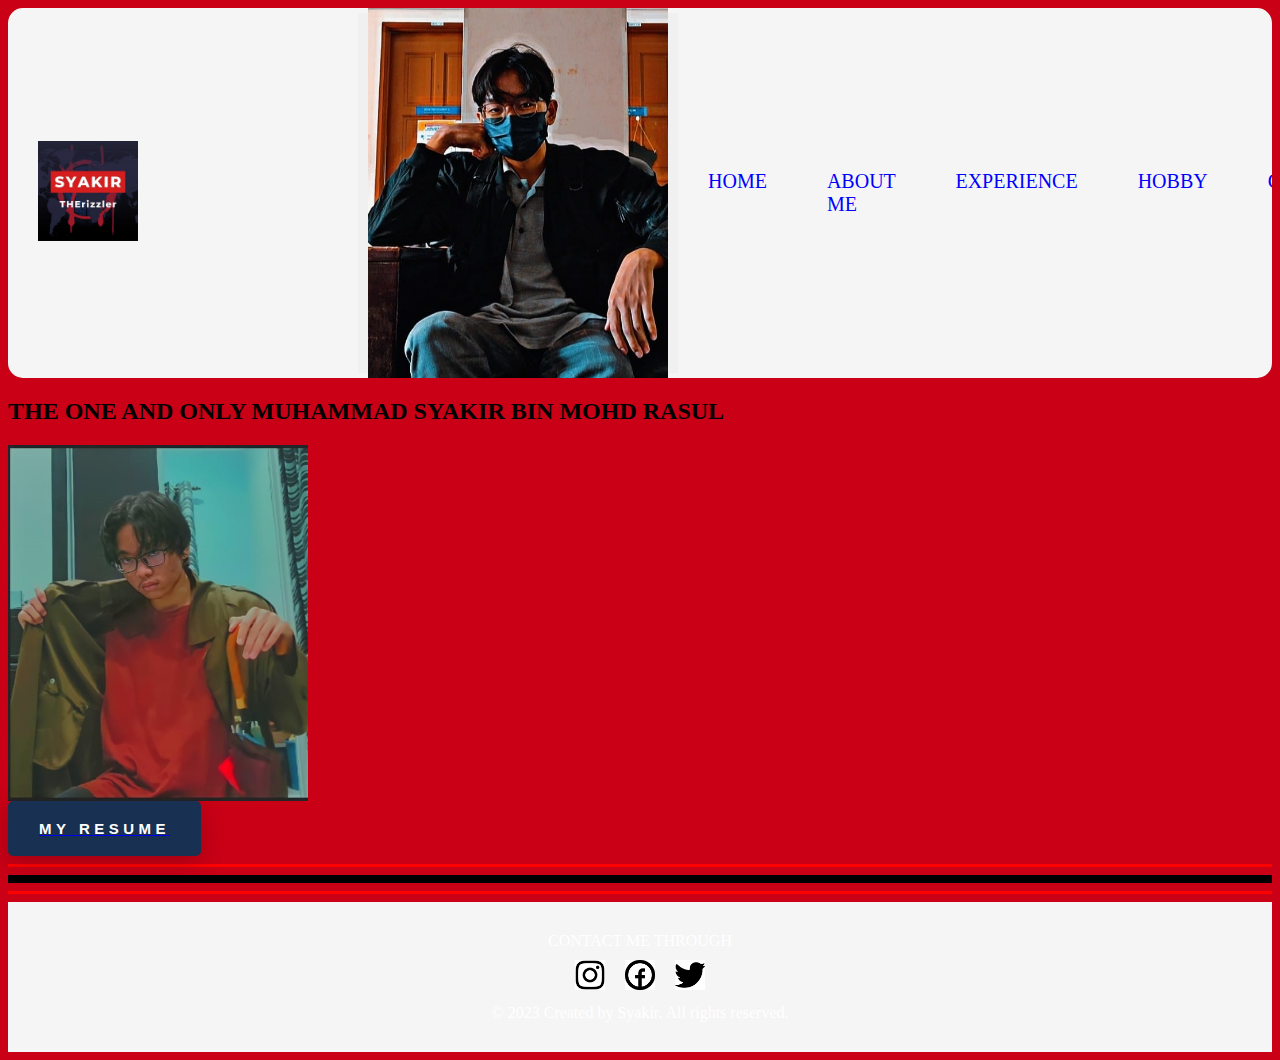
<file: index.html>
<!DOCTYPE html>
<html>
<head>
<style>
* {box-sizing: border-box;}

.text-box {
  position: relative;
  width: 50%;
  max-width: 300px;
}

.image {
  display: block;
  width: 100%;
  height: auto;
}

.overlay {
  position: absolute; 
  bottom: 0; 
  background: rgb(0, 0, 0);
  background: rgba(0, 0, 0, 0.5); 
  color: #f1f1f1; 
  width: 100%;
  transition: .5s ease;
  opacity:0;
  color: white;
  font-size: 20px;
  padding: 20px;
  text-align: center;
}

.container:hover .overlay {
  opacity: 1;
}
</style>
  <body bgcolor="#c90016">
  <title>Home</title>
  <link rel="stylesheet" type="text/css" href="Assest/Css/Styles.css">
  <meta name="viewport" content="width=device-width, initial-scale=1.0">
</head>
<body>
  <!-- Navigation -->
  <nav class="nav-glitch">
    <a href="index.html"><img src="Assest/Logo/Syakir_logo.jpg" class="logo"></a>
<h1>WITH GREAT POWER COMES GREAT RESPONSIBILITY</h1>
<div class="container">
    <div class="gallery">
      <div class="img-box">
    <img src="Assest/Image/Syakir2.jpg" alt="Logo" class="float-image">
</div>
      </div>
    </div>
  </div>
    <ul>
      <li><a href="index.html">HOME</a></li>
      <li><a href="Syakir2.html">ABOUT ME</a></li>
      <li><a href="Syakir3.html">EXPERIENCE</a></li>
      <li><a href="Syakir4.html">HOBBY</a></li>
      <li><a href="Syakir5.html">GALLERY</a></li>
    </ul>
  </nav>
<h2>THE ONE AND ONLY MUHAMMAD SYAKIR BIN MOHD RASUL</h2>

<div class="text-box">
  <img src="Assest\Image\Syakir1.jpg" alt="Avatar" class="image">
  <div class="overlay">My Name is Muhammad Syakir</div>
</div>
<a href="Assest/Pdf/Resume.pdf">
  <button>
    <span>MY RESUME</span>
  </button>
</a>
<hr color="red" size="5">
<hr color="black" size="10">
<hr color="red" size="5">
 <!-- Footer -->
  <footer class="footer-glitch">
<p> CONTACT ME THROUGH </p>
    <ul class="social-icons">
      <li><a href="https://www.instagram.com/syki_48run/"><img src="Assest\Logo\Ig.png" alt="Instagram"></a></li>
      <li><a href="https://www.facebook.com/syakir.macho.33"><img src="Assest\Logo\Facebook.png" alt="Facebook"></a></li>
      <li><a href="https://twitter.com/yuusha_sama11"><img src="Assest\Logo\Twitter.png" alt="WhatsApp"></a></li>
    </ul>
    <p>&copy; 2023 Created by Syakir. All rights reserved.</p>
  </footer>
</body>
</html>
</file>
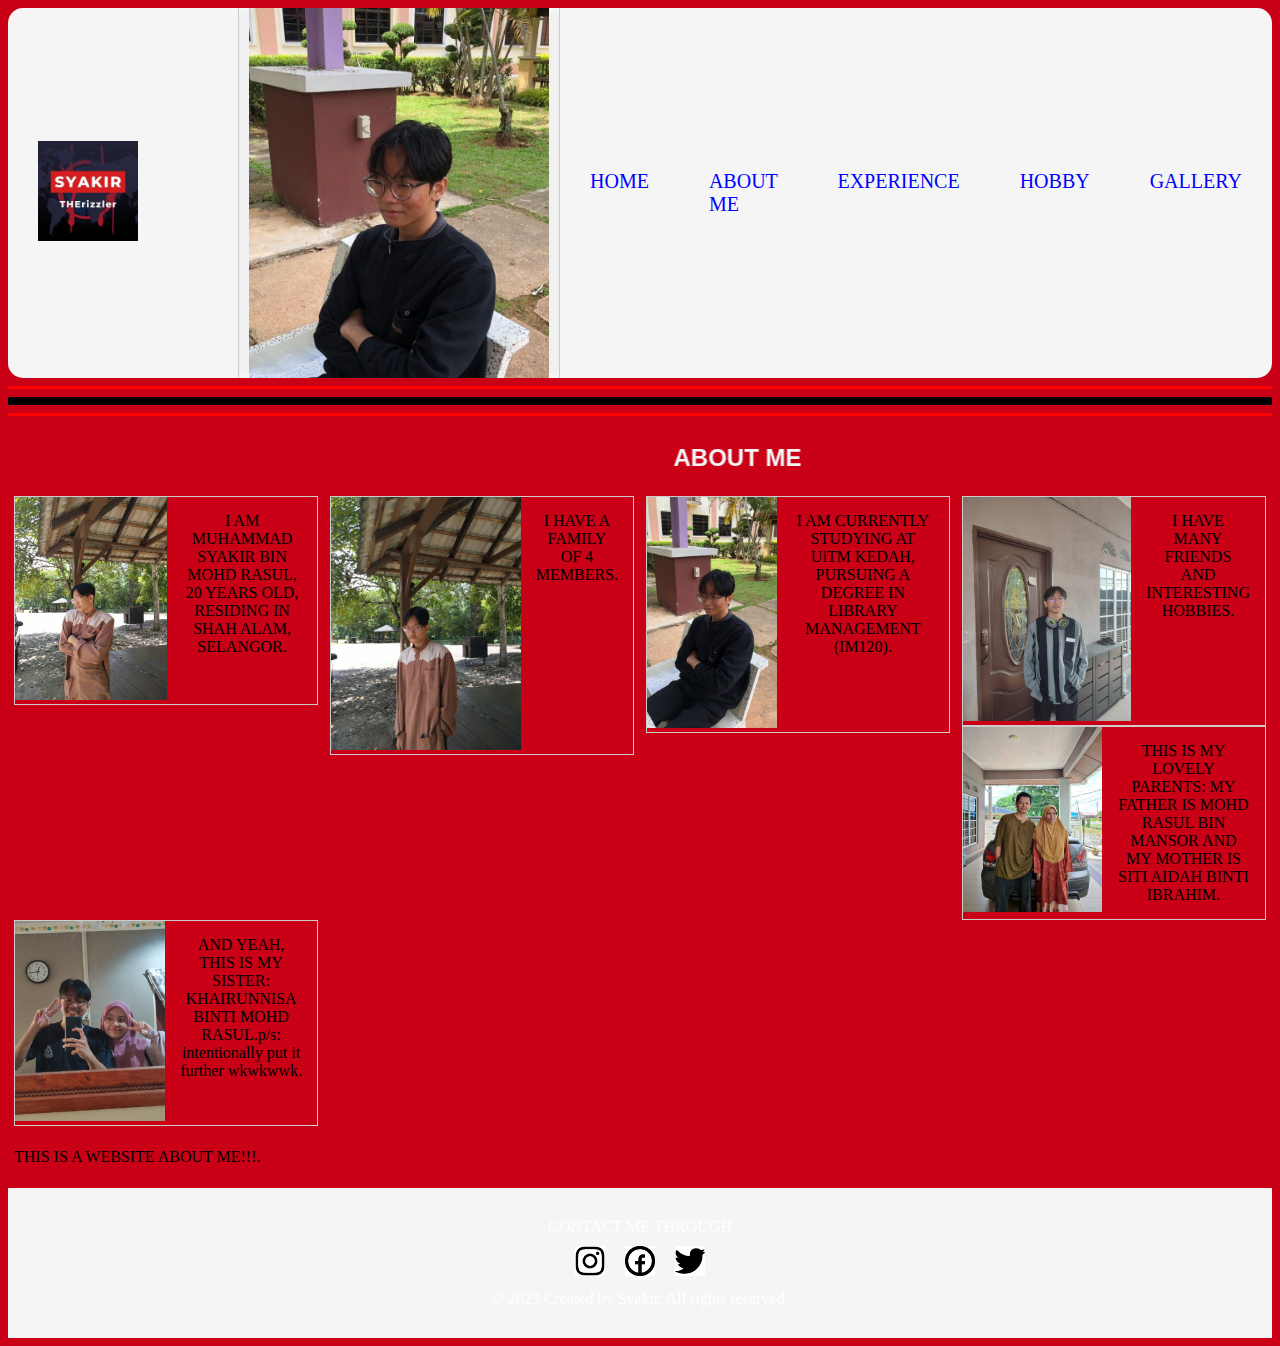
<file: Syakir2.html>
<!DOCTYPE html>
<html>
<style>
div.gallery {
  border: 1px solid #ccc;
}

div.gallery:hover {
  border: 1px solid #777;
}

div.gallery img {
  width: 100%;
  height: auto;
}

div.desc {
  padding: 15px;
  text-align: center;
}

* {
  box-sizing: border-box;
}

.responsive {
  padding: 0 6px;
  float: left;
  width: 24.99999%;
}

@media only screen and (max-width: 700px) {
  .responsive {
    width: 49.99999%;
    margin: 6px 0;
  }
}

@media only screen and (max-width: 500px) {
  .responsive {
    width: 100%;
  }
}

.clearfix:after {
  content: "";
  display: table;
  clear: both;
}
</style>
<head>
  <body bgcolor="#c90016">
  <title>ABOUT ME</title>
  <link rel="stylesheet" type="text/css" href="Assest/Css/Styles.css">
  <meta name="viewport" content="width=device-width, initial-scale=1.0">
</head>
<body>
  <!-- Navigation -->
  <nav class="nav-glitch">
    <a href="index.html"><img src="Assest/Logo/Syakir_logo.jpg" class="logo"></a>
<h1>I SMILE ... TO TRICK THE FEAR INSIDE ME</h1>
<div class="container">
    <div class="gallery">
      <div class="img-box">
    <img src="Assest\Image\Syakir5.jpg" alt="Logo" class="float-image">
</div>
      </div>
    </div>
  </div>
    <ul>
      <li><a href="index.html">HOME</a></li>
      <li><a href="Syakir2.html">ABOUT ME</a></li>
      <li><a href="Syakir3.html">EXPERIENCE</a></li>
      <li><a href="Syakir4.html">HOBBY</a></li>
      <li><a href="Syakir5.html">GALLERY</a></li>
    </ul>
  </nav>
<hr color="red" size="5">
<hr color="black" size="10">
<hr color="red" size="5">
<marquee direction="right" scrollamount="25"> 
<h1> ABOUT ME </h1>
</marquee>
<div class="responsive">
  <div class="gallery">
    <a target="_blank" href="img_5terre.jpg">
      <img src="Assest\Image\Syakir3.jpg" alt="Cinque Terre" width="600" height="400">
    </a>
    <div class="desc">I AM MUHAMMAD SYAKIR BIN MOHD RASUL, 20 YEARS OLD, RESIDING IN SHAH ALAM, SELANGOR.</div>
  </div>
</div>


<div class="responsive">
  <div class="gallery">
    <a target="_blank" href="img_forest.jpg">
      <img src="Assest\Image\Syakir4.jpg" alt="Forest" width="600" height="400">
    </a>
    <div class="desc">I HAVE A FAMILY OF 4 MEMBERS.</div>
  </div>
</div>

<div class="responsive">
  <div class="gallery">
    <a target="_blank" href="img_lights.jpg">
      <img src="Assest\Image\Syakir5.jpg" alt="Northern Lights" width="600" height="400">
    </a>
    <div class="desc">
I AM CURRENTLY STUDYING AT UiTM KEDAH, PURSUING A DEGREE IN LIBRARY MANAGEMENT (IM120).</div>
  </div>
</div>

<div class="responsive">
  <div class="gallery">
    <a target="_blank" href="img_mountains.jpg">
      <img src="Assest\Image\Syakir7.jpg" alt="Mountains" width="600" height="400">
    </a>
    <div class="desc">I HAVE MANY FRIENDS AND INTERESTING HOBBIES.</div>
  </div>
</div>

<div class="responsive">
  <div class="gallery">
    <a target="_blank" href="img_mountains.jpg">
      <img src="Assest\Image\Family2.jpg" alt="Mountains" width="600" height="400">
    </a>
    <div class="desc">THIS IS MY LOVELY PARENTS: MY FATHER IS MOHD RASUL BIN MANSOR AND MY MOTHER IS SITI AIDAH BINTI IBRAHIM.</div>
  </div>
</div>

<div class="responsive">
  <div class="gallery">
    <a target="_blank" href="img_mountains.jpg">
      <img src="Assest\Image\Family1.jpg" alt="Mountains" width="600" height="400">
    </a>
    <div class="desc">AND YEAH, THIS IS MY SISTER: KHAIRUNNISA BINTI MOHD RASUL.p/s: intentionally put it further wkwkwwk.</div>
  </div>
</div>

<div class="clearfix"></div>

<div style="padding:6px;">
  <p>THIS IS A WEBSITE ABOUT ME!!!.</p>
</div>

<!-- Footer -->
  <footer class="footer-glitch">
<p> CONTACT ME THROUGH </p>
    <ul class="social-icons">
      <li><a href="https://www.instagram.com/syki_48run/"><img src="Assest\Logo\Ig.png" alt="Instagram"></a></li>
      <li><a href="https://www.facebook.com/syakir.macho.33"><img src="Assest\Logo\Facebook.png" alt="Facebook"></a></li>
      <li><a href="https://twitter.com/yuusha_sama11"><img src="Assest\Logo\Twitter.png" alt="WhatsApp"></a></li>
    </ul>
    <p>&copy; 2023 Created by Syakir. All rights reserved.</p>
  </footer>
</body>
</html>
</file>
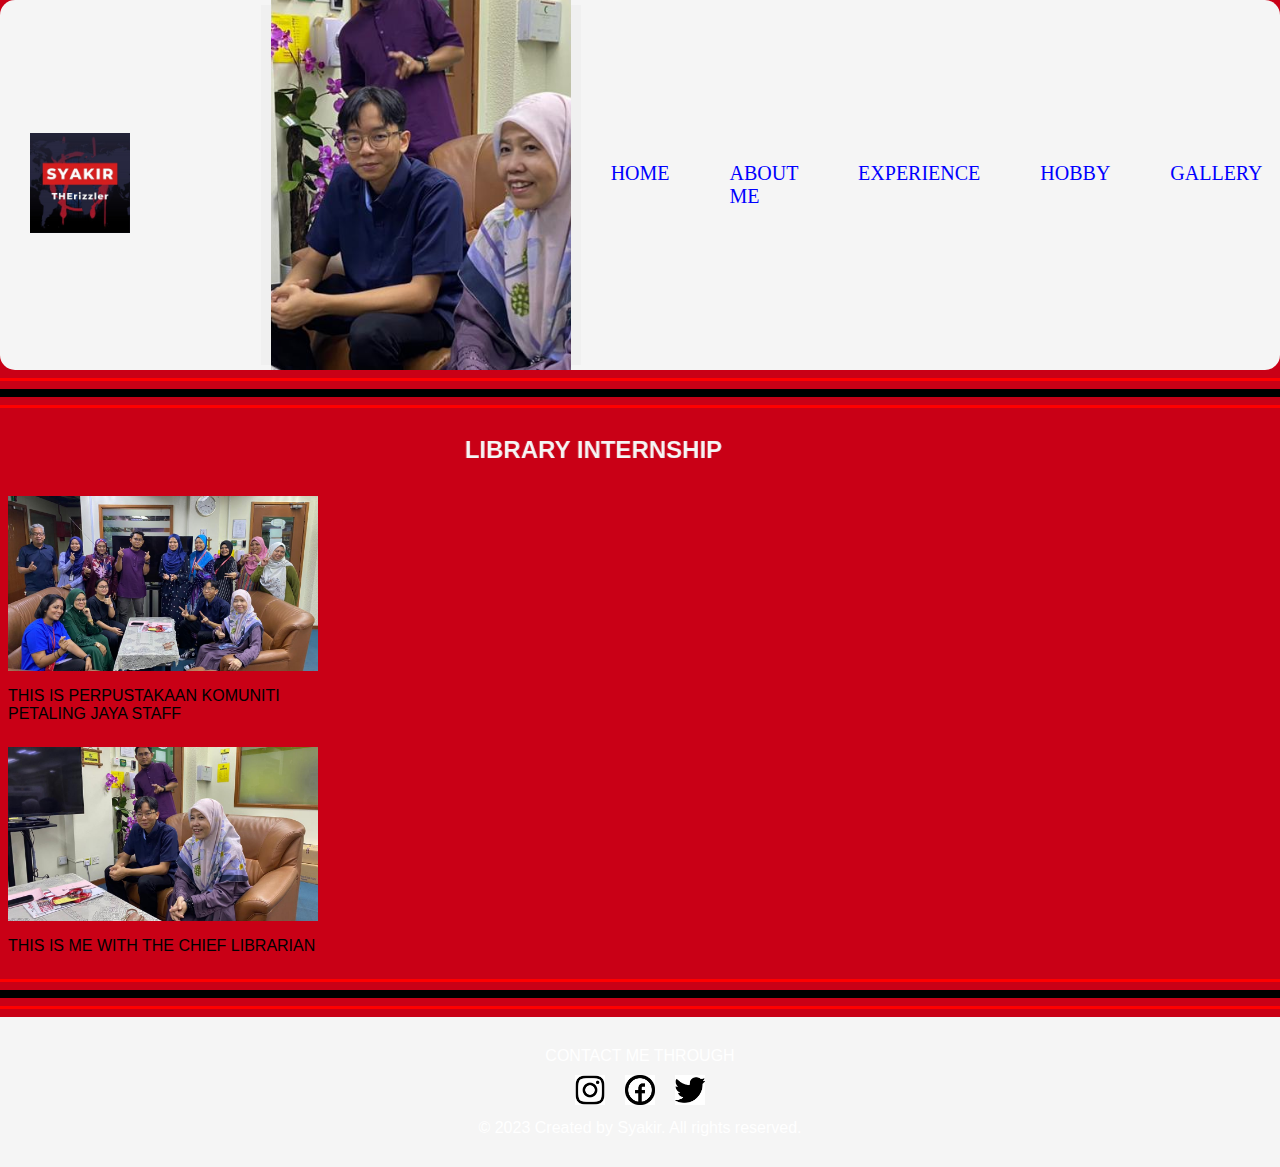
<file: Syakir3.html>
<!DOCTYPE html>
<html>
<style>
* {
  box-sizing: border-box;
}

body {
  margin: 0;
  font-family: Arial;
}

.header {
  text-align: center;
  padding: 32px;
}

.row {
  display: -ms-flexbox; /* IE10 */
  display: flex;
  -ms-flex-wrap: wrap; /* IE10 */
  flex-wrap: wrap;
  padding: 0 4px;
}

.column {
  -ms-flex: 25%; /* IE10 */
  flex: 25%;
  max-width: 25%;
  padding: 0 4px;
}

.column img {
  margin-top: 8px;
  vertical-align: middle;
  width: 100%;
}

@media screen and (max-width: 800px) {
  .column {
    -ms-flex: 50%;
    flex: 50%;
    max-width: 50%;
  }
}

@media screen and (max-width: 600px) {
  .column {
    -ms-flex: 100%;
    flex: 100%;
    max-width: 100%;
  }
}
</style>
<head>
  <body bgcolor="#c90016">
  <title>EXPERIENCE</title>
  <link rel="stylesheet" type="text/css" href="Assest/Css/Styles.css">
  <meta name="viewport" content="width=device-width, initial-scale=1.0">
</head>
<body>
  <!-- Navigation -->
  <nav class="nav-glitch">
    <a href="index.html"><img src="Assest/Logo/Syakir_logo.jpg" class="logo"></a>
<h1>GO BEYOND! PLUS ... ULTRA!</h1>
<div class="container">
    <div class="gallery">
      <div class="img-box">
    <img src="Assest/Image/Syakir6.jpg" alt="Logo" class="float-image">
</div>
      </div>
    </div>
  </div>
    <ul>
      <li><a href="index.html">HOME</a></li>
      <li><a href="Syakir2.html">ABOUT ME</a></li>
      <li><a href="Syakir3.html">EXPERIENCE</a></li>
      <li><a href="Syakir4.html">HOBBY</a></li>
      <li><a href="Syakir5.html">GALLERY</a></li>
    </ul>
  </nav>
<hr color="red" size="5">
<hr color="black" size="10">
<hr color="red" size="5">
<marquee direction="right" scrollamount="25"> 
<h1> LIBRARY INTERNSHIP </h1>
</marquee>
<!--- INSERTING VIDEO --->
<!-- Photo Grid -->
<div class="row"> 
  <div class="column">
    <img src="Assest\Image\Syakir10.jpg" style="width:100%"> <P> THIS IS PERPUSTAKAAN KOMUNITI PETALING JAYA STAFF</P>
    <img src="Assest\Image\Syakir11.jpg" style="width:100%"> <P> THIS IS ME WITH THE CHIEF LIBRARIAN </P>
  </div>
</div>
<hr color="red" size="5">
<hr color="black" size="10">
<hr color="red" size="5">
<!-- Footer -->
  <footer class="footer-glitch">
<p> CONTACT ME THROUGH </p>
    <ul class="social-icons">
      <li><a href="https://www.instagram.com/syki_48run/"><img src="Assest\Logo\Ig.png" alt="Instagram"></a></li>
      <li><a href="https://www.facebook.com/syakir.macho.33"><img src="Assest\Logo\Facebook.png" alt="Facebook"></a></li>
      <li><a href="https://twitter.com/yuusha_sama11"><img src="Assest\Logo\Twitter.png" alt="WhatsApp"></a></li>
    </ul>
    <p>&copy; 2023 Created by Syakir. All rights reserved.</p>
  </footer>
</body>
</html>
</file>
<file: Assest/Css/Styles.css>
h1 {
  color: #f5f5f5;
  font-size: 24px;
  font-family: "Arial", sans-serif;
  text-align: center;
  margin: 20px 0;
}
.float-image {
  float: right;
  width: 50px;
  height: 50px;
  margin-left: 250px;
  margin-top: 10px;
}
.nav-glitch {
  padding: 5px 10px;
  font-size: 20px;
  font-family: Fantasy;
  border: none;
  border-radius: 15px;
  color: white;
  background-color: #f5f5f5;
  position: relative;
  display: flex;
  align-items: center;
  justify-content: space-between;
  text-decoration: none;
  overflow: hidden;
}

.nav-glitch::after {
  --move1: inset(50% 50% 50% 50%);
  --move2: inset(31% 0 40% 0);
  --move3: inset(39% 0 15% 0);
  --move4: inset(45% 0 40% 0);
  --move5: inset(45% 0 6% 0);
  --move6: inset(14% 0 61% 0);
  clip-path: var(--move1);
  content: 'GLITCH';
  position: absolute;
  top: 0;
  left: 0;
  right: 0;
  bottom: 0;
  display: block;
}

.nav-glitch:hover::after {
  animation: glitch-anim 1s;
  text-shadow: -3px -3px 0px #1df2f0, 3px 3px 0px #E94BE8;
  background-color: red;
  border: 3px solid rgb(0, 255, 213);
}

.nav-glitch:hover {
  text-shadow: -1px -1px 0px #1df2f0, 1px 1px 0px #E94BE8;
  background-color: black;
  border: 1px solid rgb(0, 255, 213);
  box-shadow: 0px 10px 10px -10px rgb(0, 255, 213);
}

@keyframes glitch-anim {
  0% {
    clip-path: var(--move1);
    transform: translate(0px, -10px);
  }
  10% {
    clip-path: var(--move2);
    transform: translate(-10px, 10px);
  }
  20% {
    clip-path: var(--move3);
    transform: translate(10px, 0px);
  }
  30% {
    clip-path: var(--move4);
    transform: translate(-10px, 10px);
  }
  40% {
    clip-path: var(--move5);
    transform: translate(10px, -10px);
  }
  50% {
    clip-path: var(--move6);
    transform: translate(-10px, 10px);
  }
  60% {
    clip-path: var(--move1);
    transform: translate(10px, -10px);
  }
  70% {
    clip-path: var(--move3);
    transform: translate(-10px, 10px);
  }
  80% {
    clip-path: var(--move2);
    transform: translate(10px, -10px);
  }
  90% {
    clip-path: var(--move4);
    transform: translate(-10px, 10px);
  }
  100% {
    clip-path: var(--move1);
    transform: translate(0);
  }
}

.nav-glitch a {
   display: inline-block;
  text-decoration: none;
  color: blue;
  padding: 10px 20px;
}

.nav-glitch a:hover {
  color: rgb(0, 255, 213);
}

.nav-glitch img {
  width: 100px;
  height: auto;
}

.nav-glitch ul {
  display: flex;
  list-style: none;
  margin: 0;
  padding: 0;
}

.nav-glitch ul li {
  margin: 0 10px;
}
.container {
  width: 40%;
  height: 40vh;
  background-color: #f0f0f0;
  display: flex;
  align-items: center;
  justify-content: center;
}

.gallery {
  display: flex;
}

.img-box {
  width: 300px;
  height: 500px;
  margin: 10px;
  border-radius: 10px;
  background-size: cover;
  background-position: center;
}

.img-box:hover {
  width: 400px;
  cursor: pointer;
  transition: width 0.5s;
}

.img-box:hover h3 {
  opacity: 1;
  bottom: 25px;
  transition: opacity 0.5s, bottom 0.5s;
}

.img-box img {
  width: 100%;
  height: 100%;
  object-fit: cover;
}

.img-box h3 {
  color: white;
  position: absolute;
  bottom: 0;
  left: 30px;
  opacity: 0;
}
html{
   scroll-behavior: smooth;
   scroll-snap-type: x mandatory;
}
#section2 img{
   height: 60px;
   width: 60px;
   transition: transform .4s;
}
#section2 img:hover{
   transform: scale(1.2);
}
.footer-glitch {
  position: bottom;center;
  left: 0;
  bottom: 0;
  width: 100%;
  background-color: #f5f5f5;
  color: white;
  text-align: center;
  padding: 20px;
}

.footer-glitch::after {
  --move1: inset(50% 50% 50% 50%);
  --move2: inset(31% 0 40% 0);
  --move3: inset(39% 0 15% 0);
  --move4: inset(45% 0 40% 0);
  --move5: inset(45% 0 6% 0);
  --move6: inset(14% 0 61% 0);
  clip-path: var(--move1);
  content: 'GLITCH';
  position: absolute;
  top: 0;
  left: 0;
  right: 0;
  bottom: 0;
  display: block;
}

.footer-glitch:hover::after {
  animation: glitch-anim 1s;
  text-shadow: -3px -3px 0px #1df2f0, 3px 3px 0px #E94BE8;
  background-color: red;
  border: 3px solid rgb(0, 255, 213);
}

.footer-glitch:hover {
  text-shadow: -1px -1px 0px #1df2f0, 1px 1px 0px #E94BE8;
  background-color: black;
  border: 1px solid rgb(0, 255, 213);
  box-shadow: 0px 10px 10px -10px rgb(0, 255, 213);
}

@keyframes glitch-anim {
  0% {
    clip-path: var(--move1);
    transform: translate(0px, -10px);
  }
  10% {
    clip-path: var(--move2);
    transform: translate(-10px, 10px);
  }
  20% {
    clip-path: var(--move3);
    transform: translate(10px, 0px);
  }
  30% {
    clip-path: var(--move4);
    transform: translate(-10px, 10px);
  }
  40% {
    clip-path: var(--move5);
    transform: translate(10px, -10px);
  }
  50% {
    clip-path: var(--move6);
    transform: translate(-10px, 10px);
  }
  60% {
    clip-path: var(--move1);
    transform: translate(10px, -10px);
  }
  70% {
    clip-path: var(--move3);
    transform: translate(-10px, 10px);
  }
  80% {
    clip-path: var(--move2);
    transform: translate(10px, -10px);
  }
  90% {
    clip-path: var(--move4);
    transform: translate(-10px, 10px);
  }
  100% {
    clip-path: var(--move1);
    transform: translate(0);
  }
}

.footer-glitch p {
  margin: 10px 0;
}
.social-icons {
  list-style: none;
  padding: 0;
  margin: 0;
  display: flex;
  justify-content: center;
}

.social-icons li {
  margin: 0 10px;
}

.social-icons img {
  width: 30px;
  height: 30px;
}
button {
 position: relative;
 display: flex;
 justify-content: center;
 align-items: center;
 border-radius: 5px;
 background: #183153;
 font-family: "Montserrat", sans-serif;
 box-shadow: 0px 6px 24px 0px rgba(0, 0, 0, 0.2);
 overflow: hidden;
 border: none;
}

button:after {
 content: " ";
 width: 0%;
 height: 100%;
 background: #FFD401;
 position: absolute;
 transition: all 0.4s ease-in-out;
 right: 0;
}

button:hover::after {
 right: auto;
 left: 0;
 width: 100%;
}

button span {
 text-align: center;
 text-decoration: none;
 width: 100%;
 padding: 18px 25px;
 color: #fff;
 font-size: 1.125em;
 font-weight: 700;
 letter-spacing: 0.3em;
 z-index: 20;
 transition: all 0.3s ease-in-out;
}

button:hover span {
 color: #183153;
 animation: scaleUp 0.3s ease-in-out;
}

@keyframes scaleUp {
 0% {
  transform: scale(1);
 }

 50% {
  transform: scale(0.95);
 }

 100% {
  transform: scale(1);
 }
}
.container {
  position: relative;
  width: 100%;
  display: flex;
  justify-content: center;
}

.image {
  display: block;
  max-width: 100%;
  height: auto;
}

.resume-button {
  display: flex;
  justify-content: center;
  margin-top: 20px;
}

.resume-button a {
  display: inline-block;
}
</file>
